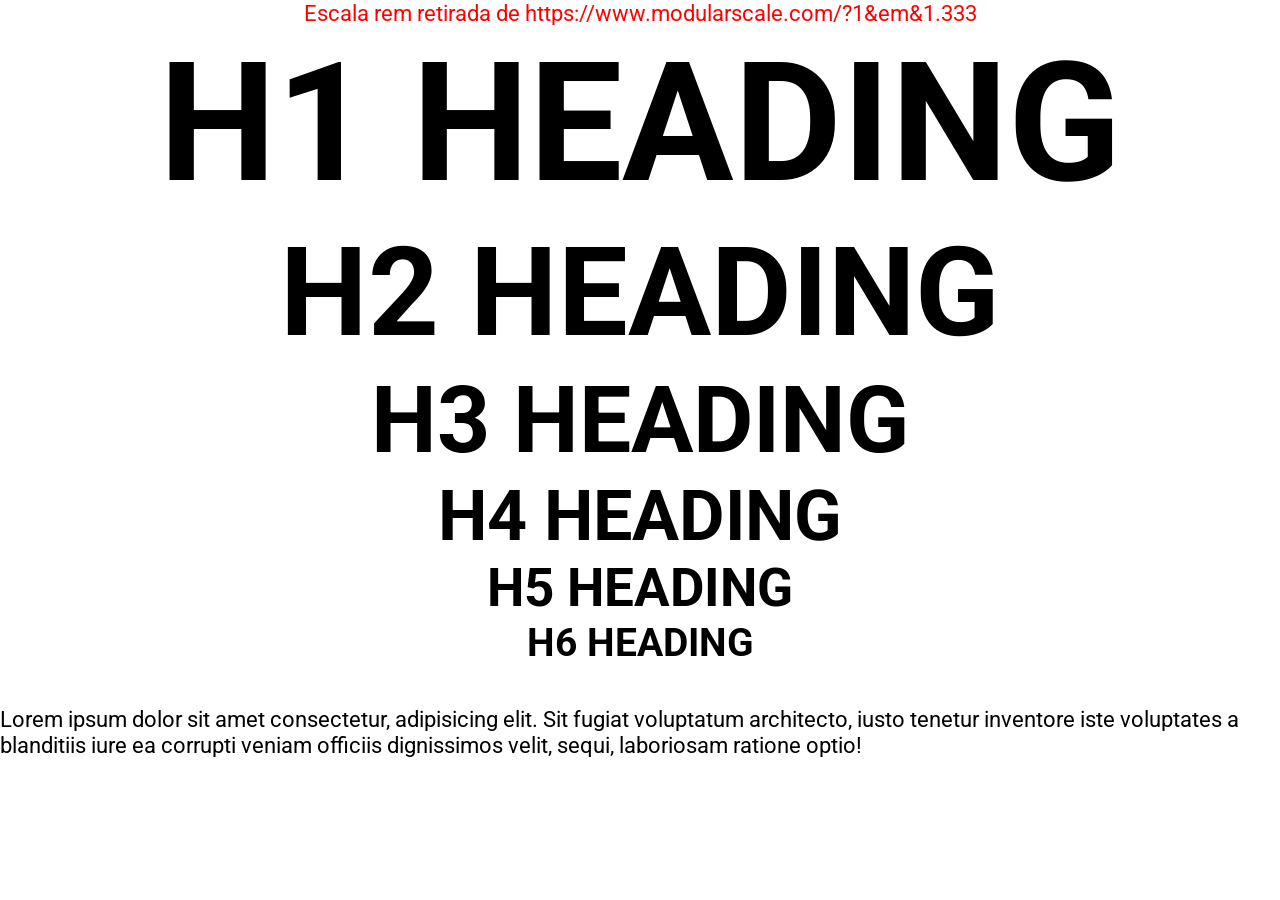
<file: index.html>
<!DOCTYPE html>
<html lang="pt-br">
  <head>
    <meta charset="UTF-8" />
    <meta name="viewport" content="width=device-width, initial-scale=1.0" />
    <link
      rel="stylesheet"
      href="https://use.fontawesome.com/releases/v5.0.13/css/all.css"
      integrity="sha384-DNOHZ68U8hZfKXOrtjWvjxusGo9WQnrNx2sqG0tfsghAvtVlRW3tvkXWZh58N9jp"
      crossorigin="anonymous"
    />
    <link rel="stylesheet" href="estilo.css" />
    <title>Responsive typography</title>
  </head>
  <body>
    <div class="container">
      <p style="color: red;">Escala rem retirada de https://www.modularscale.com/?1&em&1.333</p>
      <h1>H1 HEADING</h1>
      <h2>H2 HEADING</h2>
      <h3>H3 HEADING</h3>
      <h4>H4 HEADING</h4>
      <h5>H5 HEADING</h5>
      <h6>H6 HEADING</h6>
      <div class="paragraph-container">
        <p>Lorem ipsum dolor sit amet consectetur, adipisicing elit. Sit fugiat voluptatum architecto, iusto tenetur inventore iste voluptates a blanditiis iure ea corrupti veniam officiis dignissimos velit, sequi, laboriosam ratione optio!</p>
      </div>
    </div>
  </body>
</html>
</file>
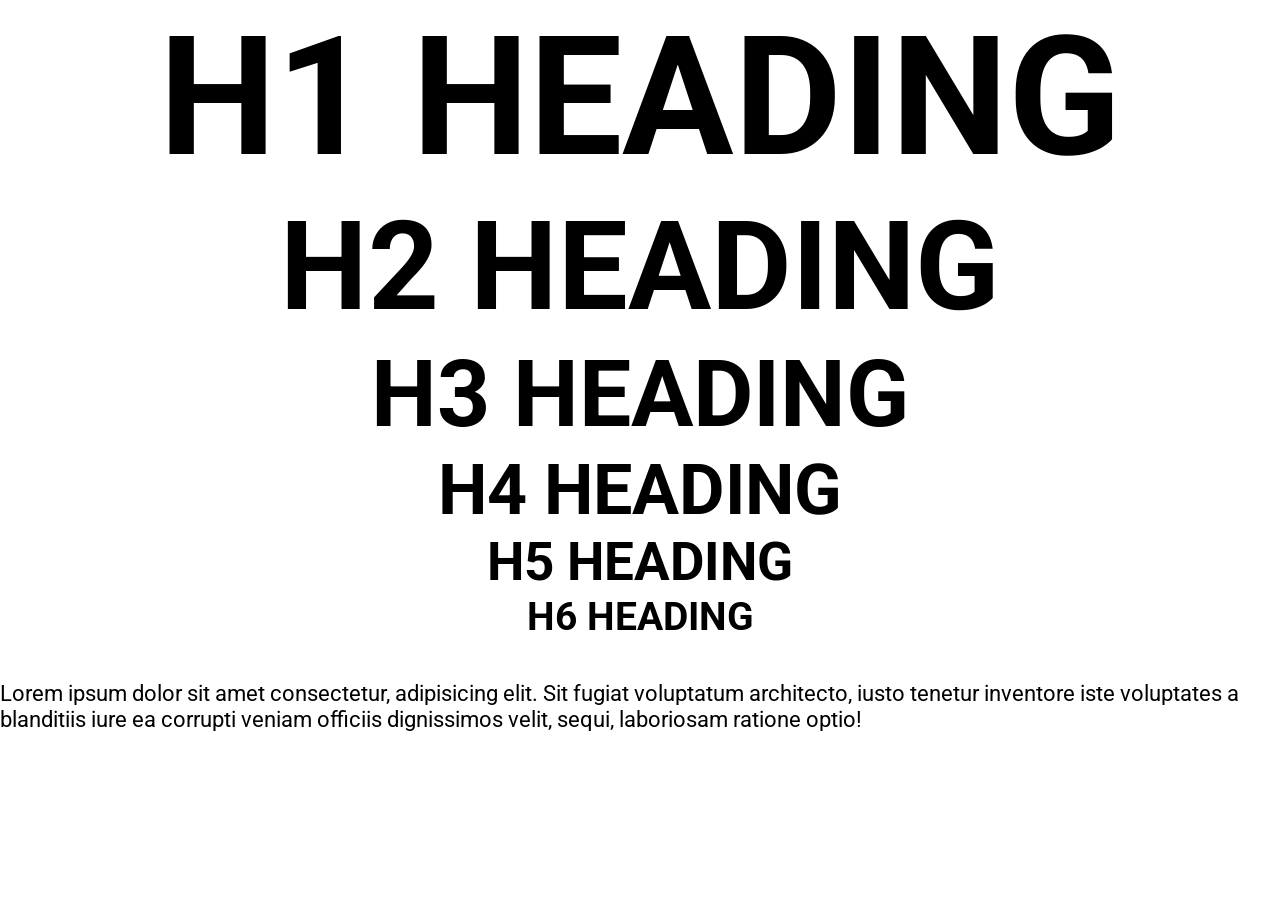
<file: src/index.html>
<!DOCTYPE html>
<html lang="pt-br">
  <head>
    <meta charset="UTF-8" />
    <meta name="viewport" content="width=device-width, initial-scale=1.0" />
    <link
      rel="stylesheet"
      href="https://use.fontawesome.com/releases/v5.0.13/css/all.css"
      integrity="sha384-DNOHZ68U8hZfKXOrtjWvjxusGo9WQnrNx2sqG0tfsghAvtVlRW3tvkXWZh58N9jp"
      crossorigin="anonymous"
    />
    <link rel="stylesheet" href="estilo.css" />
    <title>Responsive typography</title>
  </head>
  <body>
    <div class="container">
      <h1>H1 HEADING</h1>
      <h2>H2 HEADING</h2>
      <h3>H3 HEADING</h3>
      <h4>H4 HEADING</h4>
      <h5>H5 HEADING</h5>
      <h6>H6 HEADING</h6>
      <div class="paragraph-container">
        <p>Lorem ipsum dolor sit amet consectetur, adipisicing elit. Sit fugiat voluptatum architecto, iusto tenetur inventore iste voluptates a blanditiis iure ea corrupti veniam officiis dignissimos velit, sequi, laboriosam ratione optio!</p>
      </div>
    </div>
  </body>
</html>
</file>
<file: estilo.css>
@import url("https://fonts.googleapis.com/css?family=Roboto");

:root {
  /* font-size: calc([minimum size] + ([maximum size] - [minimum size]) * ((100vw - [minimum viewport width]) / ([maximum viewport width] - [minimum viewport width]))); */
  /* font-size: calc(14px + (22 - 14) * ((100vw - 280px) / (1260 - 280))); */
  --fnt-tamanho-minimo-px: 14px;
  --fnt-tamanho-maximo: 22;
  --fnt-tamanho-minimo: 14;
  --vw-tamanho-minimo-px: 320px;
  --vw-tamanho-maximo: 1259;
  --vw-tamanho-minimo: 320;
  font-size: calc(
    var(--fnt-tamanho-minimo-px) +
      (var(--fnt-tamanho-maximo) - var(--fnt-tamanho-minimo)) *
      (
        (100vw - var(--vw-tamanho-minimo-px)) /
          (var(--vw-tamanho-maximo) - var(--vw-tamanho-minimo))
      )
  );
}

/* escala rem retirada de https://www.modularscale.com/?1&em&1.333 */

* {
  margin: 0;
  padding: 0;
  font-family: "Roboto";
}

body {
  width: 100vw;
  min-height: 100vh;
}

.container {
  display: flex;
  flex-direction: column;
  width: 100vw;
  max-width: 1540px;
  height: 100vh;
  margin: 0 auto;
  justify-content: start;
  align-items: center;
  box-sizing: border-box;
}

.paragraph-container {
  margin-top: 40px;
}

h1 {
  font-size: 7.478rem;
}

h2 {
  font-size: 5.61rem;
}

h3 {
  font-size: 4.209rem;
}

h4 {
  font-size: 3.157rem;
}

h5 {
  font-size: 2.369rem;
}

h6 {
  font-size: 1.777rem;
}

p {
  font-size: 1rem;
}
</file>
<file: src/estilo.css>
@import url("https://fonts.googleapis.com/css?family=Roboto");

:root {
  /* font-size: calc([minimum size] + ([maximum size] - [minimum size]) * ((100vw - [minimum viewport width]) / ([maximum viewport width] - [minimum viewport width]))); */
  /* font-size: calc(14px + (22 - 14) * ((100vw - 280px) / (1260 - 280))); */
  --fnt-tamanho-minimo-px: 14px;
  --fnt-tamanho-maximo: 22;
  --fnt-tamanho-minimo: 14;
  --vw-tamanho-minimo-px: 320px;
  --vw-tamanho-maximo: 1259;
  --vw-tamanho-minimo: 320;
  font-size: calc(
    var(--fnt-tamanho-minimo-px) +
      (var(--fnt-tamanho-maximo) - var(--fnt-tamanho-minimo)) *
      (
        (100vw - var(--vw-tamanho-minimo-px)) /
          (var(--vw-tamanho-maximo) - var(--vw-tamanho-minimo))
      )
  );
}

/* escala rem retirada de https://www.modularscale.com/?1&em&1.333 */

* {
  margin: 0;
  padding: 0;
  font-family: "Roboto";
}

body {
  width: 100vw;
  min-height: 100vh;
}

.container {
  display: flex;
  flex-direction: column;
  width: 100vw;
  max-width: 1540px;
  height: 100vh;
  margin: 0 auto;
  justify-content: start;
  align-items: center;
  box-sizing: border-box;
}

.paragraph-container {
  margin-top: 40px;
}

h1 {
  font-size: 7.478rem;
}

h2 {
  font-size: 5.61rem;
}

h3 {
  font-size: 4.209rem;
}

h4 {
  font-size: 3.157rem;
}

h5 {
  font-size: 2.369rem;
}

h6 {
  font-size: 1.777rem;
}

p {
  font-size: 1rem;
}
</file>
